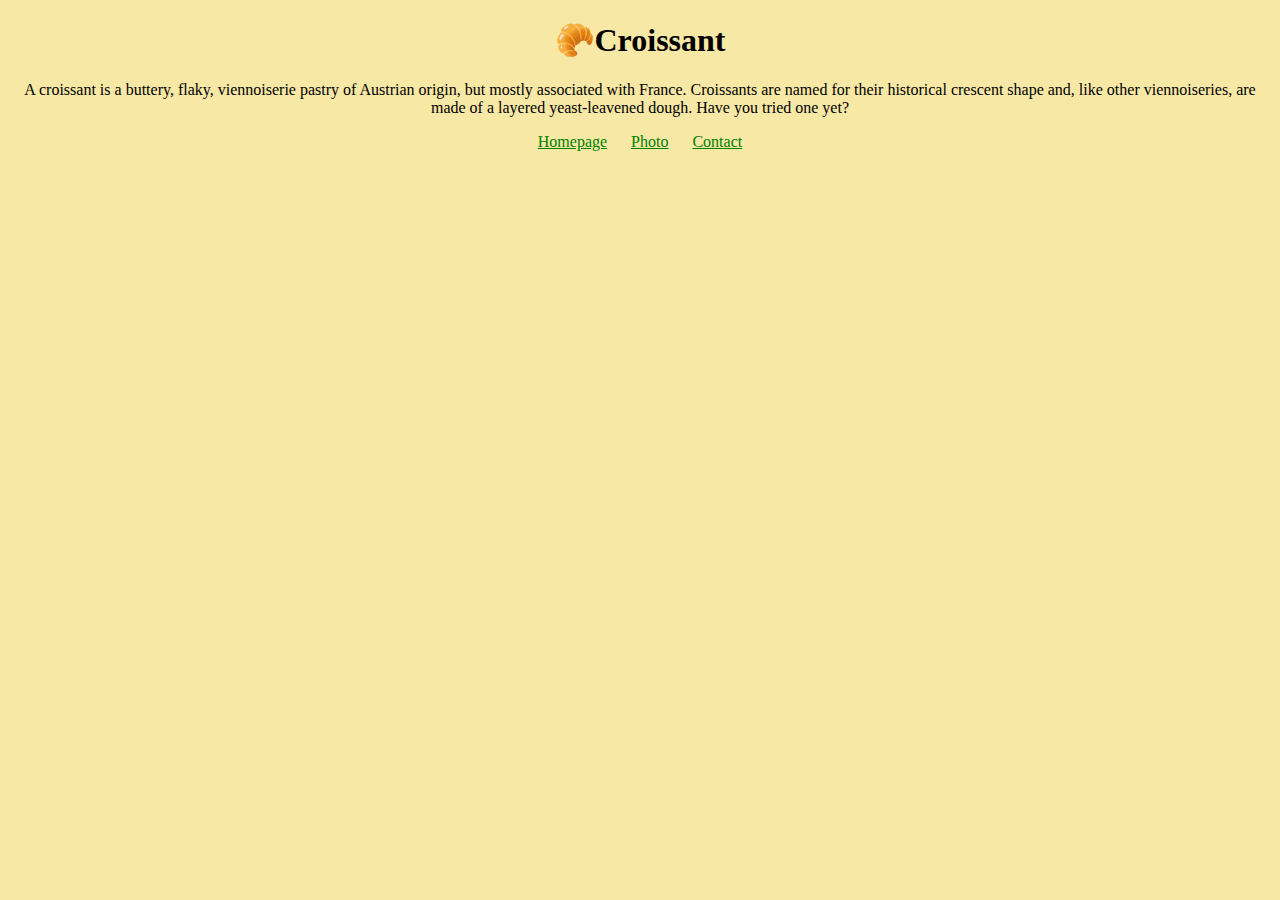
<file: index.html>
<!DOCTYPE html>
<html lang="en">
  <head>
    <meta charset="UTF-8" />
    <meta
      name="description"
      content=" CroissantSF.com - Croissants are simply delicious, but ours are even better. We have one for every tatse: conventional, sourdough and whole grain. Treat yourself with deliciousness and healthiness!"
    />
    <meta http-equiv="X-UA-Compatible" content="IE=edge" />
    <meta name="viewport" content="width=device-width, initial-scale=1.0" />
    <link rel="stylesheet" href="/css/styles.css" />
    <title>The best Croissant in San Francisco - CroissantSF.com</title>
  </head>
  <body>
    <h1>🥐Croissant</h1>
    <p>
      A croissant is a buttery, flaky, viennoiserie pastry of Austrian origin,
      but mostly associated with France. Croissants are named for their
      historical crescent shape and, like other viennoiseries, are made of a
      layered yeast-leavened dough. Have you tried one yet?
    </p>
    <footer>
      <a href="/" title="Home">Homepage</a>

      <a href="/photo.html" title="Photo">Photo</a>

      <a href="/contact.html" tittle="Contact CroissantSF.com">Contact</a>
    </footer>
  </body>
</html>
</file>
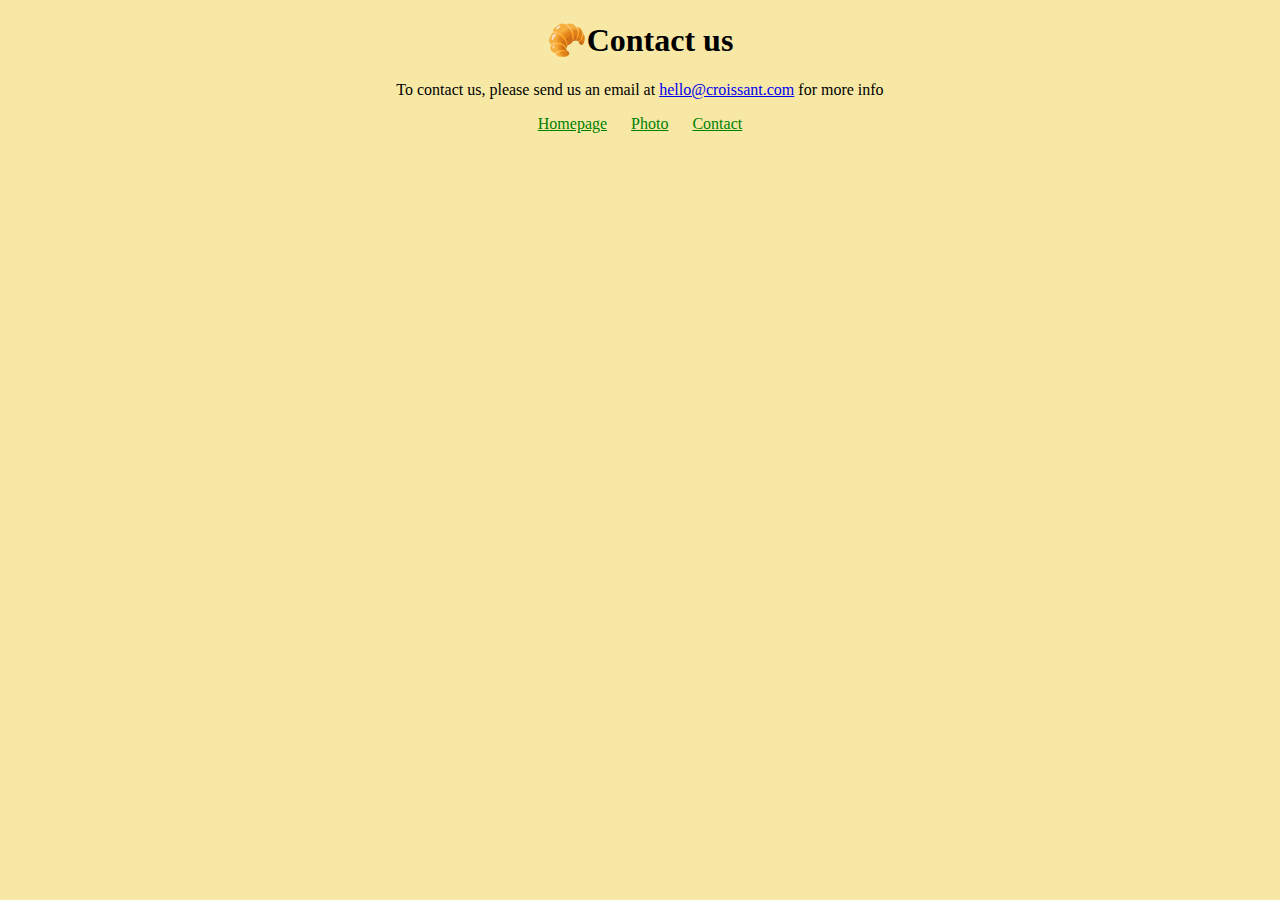
<file: contact.html>
<!DOCTYPE html>
<html lang="en">
<head>
    <meta charset="UTF-8">
    <meta http-equiv="X-UA-Compatible" content="IE=edge">
    <meta name="viewport" content="width=device-width, initial-scale=1.0">
    <link rel="stylesheet" href="/css/styles.css">
    <title>Contact Us - CroissantSF.com </title>
</head>
<body>
    <h1>🥐Contact us</h1>
    <p>
        To contact us, please send us an email at 
        <a href="mailto:hello@croissant.com" title="contact us">hello@croissant.com</a>
         for more info 
    </p>
     <footer>
    <a href="/" title="Home">Homepage</a>

    <a href="/photo.html" title="Photo">Photo</a>

    <a href="/contact.html" tittle="Contact CroissantSF.com">Contact</a>

    </footer>
</body>
</html>
</file>
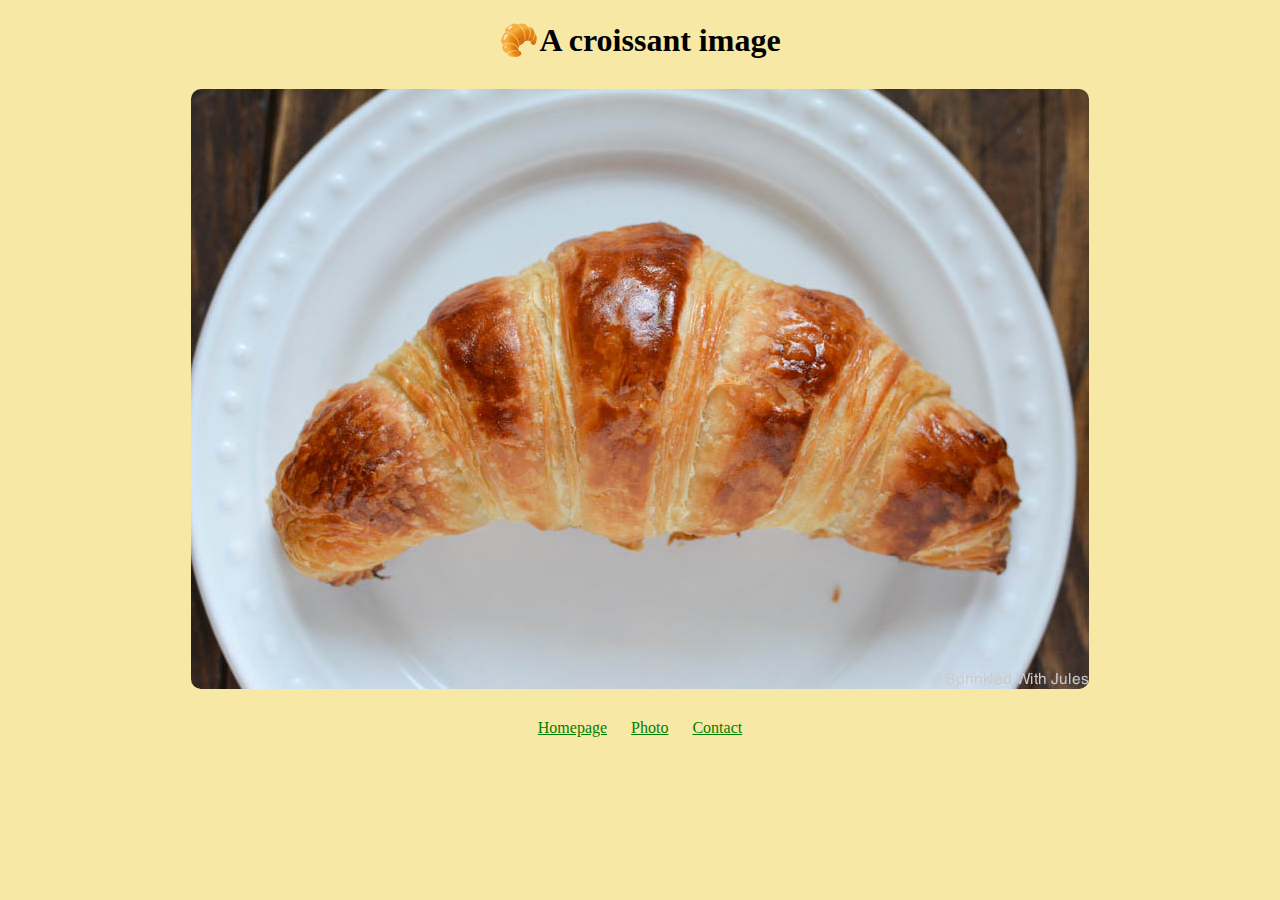
<file: photo.html>
<!DOCTYPE html>
<html lang="en">
<head>
    <meta charset="UTF-8">
    <meta http-equiv="X-UA-Compatible" content="IE=edge">
    <meta name="viewport" content="width=device-width, initial-scale=1.0">
    <link rel="stylesheet" href="/css/styles.css">
    <title> A perfect conventional croissant made with love and tenderness</title>
</head>
<body>
    <h1>🥐A croissant image</h1>
    <img class= "croissant-image" src="images/croissant.jpg" alt="Conventional croissant"
    >
    <footer>
    <a href="/" title="Home">Homepage</a>

    <a href="/photo.html" title="Photo">Photo</a>

    <a href="/contact.html" tittle="Contact CroissantSF.com">Contact</a>

    </footer>
</body>
</html>
</file>
<file: css/styles.css>
body {
  background-color: #f8e8a6;
}

h1 {
  text-align: center;
}

p {
  text-align: center;
}

footer a{
 color: green;
  margin: 0 10px;
}
footer {
  text-align: center;
  }

.croissant-image {
max-width: 100%;
border-radius: 10px;
display: block;
margin: 30px auto;
}
</file>
